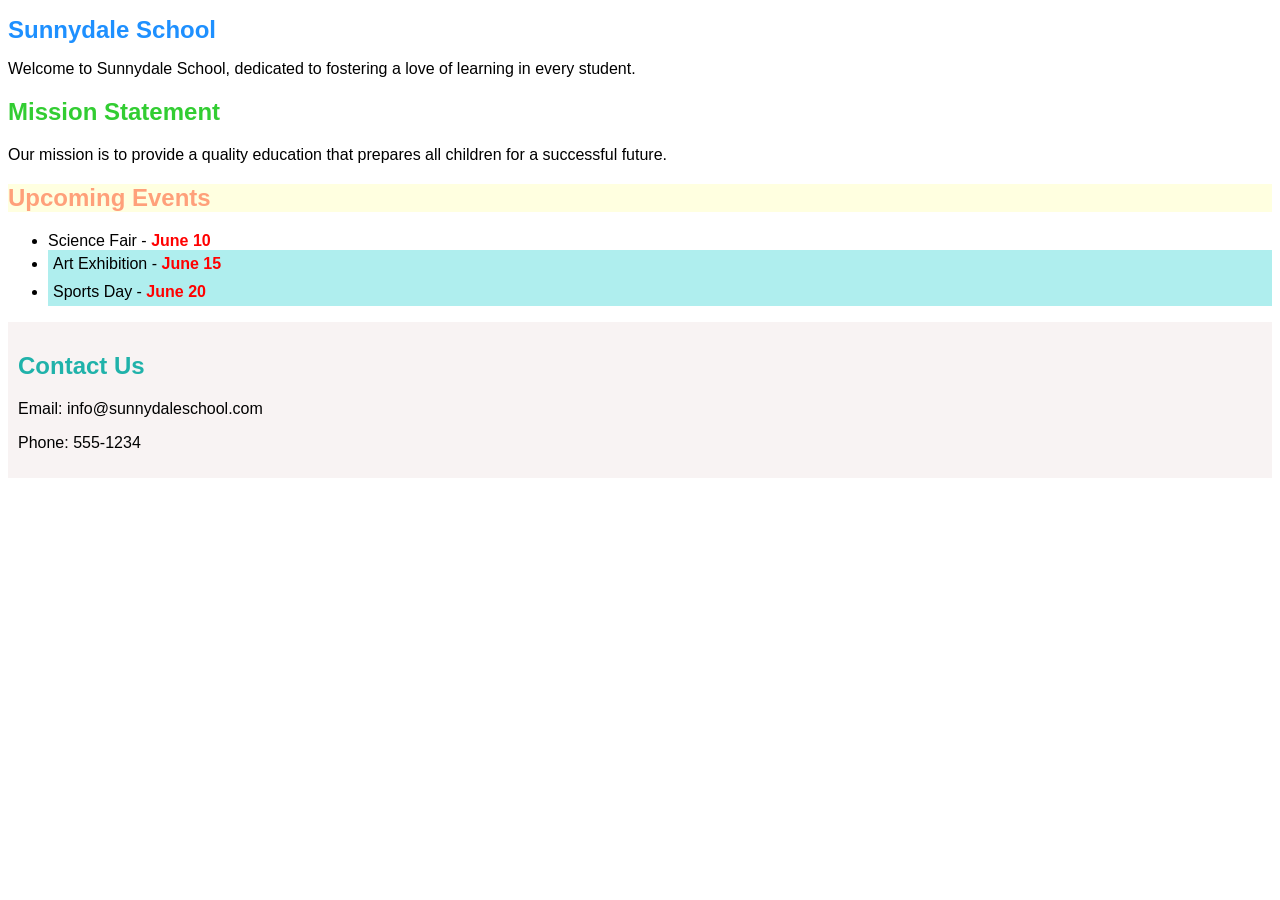
<file: index (3).html>
<!DOCTYPE html>
<html lang="en">
<head>
    <meta charset="UTF-8">
    <title>Sunnydale School</title>
    <style>
        body {
            font-family: 'Arial', sans-serif;
        }
        h1 {
            font-size: 24px;
            font-weight: bold;
            color: #1E90FF;
        }
        h2 {
            margin-top: 20px;
        }
        #mission-statement {
            color: #32CD32;
        }
        #upcoming-events {
            color: #FFA07A;
            background-color: #FFFFE0;
        }
        #contact {
            color: #20B2AA;
        }
        .outdoor {
            background-color: #AFEEEE;
            padding: 5px;
        }
        .date {
            font-weight: bold;
            color: red;
        }
        .section {
            background-color: #f8f3f3;
            padding: 10px;
        }
    </style>
</head>
<body>

<h1>Sunnydale School</h1>
<p>Welcome to Sunnydale School, dedicated to fostering a love of learning in every student.</p>
    
<h2 id="mission-statement">Mission Statement</h2>
<p>Our mission is to provide a quality education that prepares all children for a successful future.</p>
    
<h2 id="upcoming-events">Upcoming Events</h2>
<ul>
    <li>Science Fair - <span class="date">June 10</span></li>
    <li class="outdoor" title="Event Type: Outdoor">Art Exhibition - <span class="date">June 15</span></li>
    <li class="outdoor" data-event-type="outdoor" title="Event Type: Outdoor">Sports Day - <span class="date">June 20</span></li>
</ul>

<div class="section">
<h2 id="contact">Contact Us</h2>
<p title="Email us at info@sunnydaleschool.com">Email: info@sunnydaleschool.com</p>
<p title="Call us at 555-1234">Phone: 555-1234</p>
<!-- Imagine clicking here shows a message: 'Thanks for reaching out!' -->
</div>

</body>
</html>
</file>
